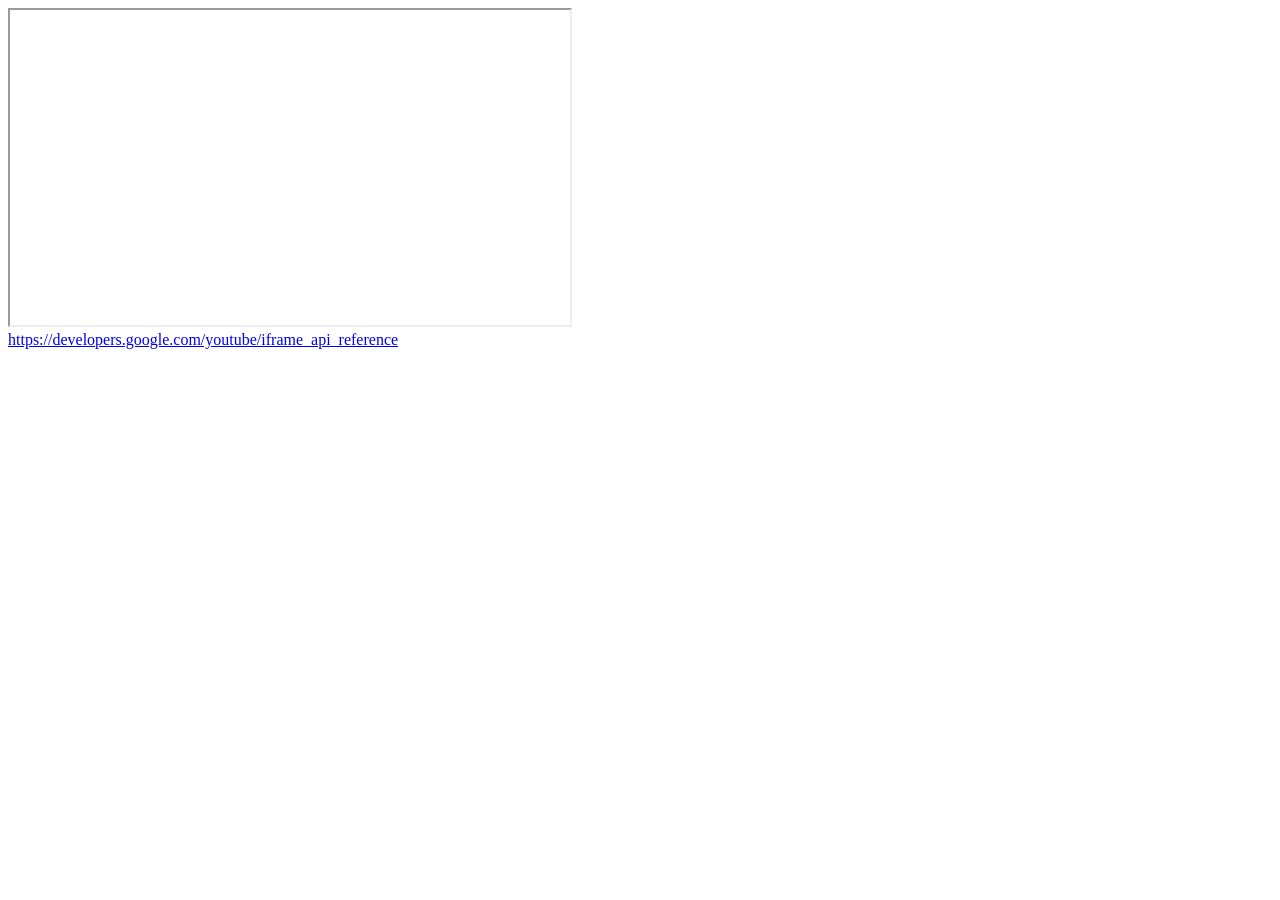
<file: youtube.html>
<!DOCTYPE html>
<html lang="en">
<head>
    <meta charset="UTF-8">
    <meta name="viewport" content="width=device-width, initial-scale=1.0">
    <meta http-equiv="X-UA-Compatible" content="ie=edge">
    <title>Document</title>
</head>
<body>
    <iframe width="560" height="315" src="https://www.youtube.com/embed/OnMlZQJTdRs" allow="autoplay; encrypted-media" allowfullscreen></iframe>
    <br/>
    <a href="https://developers.google.com/youtube/iframe_api_reference"> https://developers.google.com/youtube/iframe_api_reference</a>
</body>
</html>
</file>
